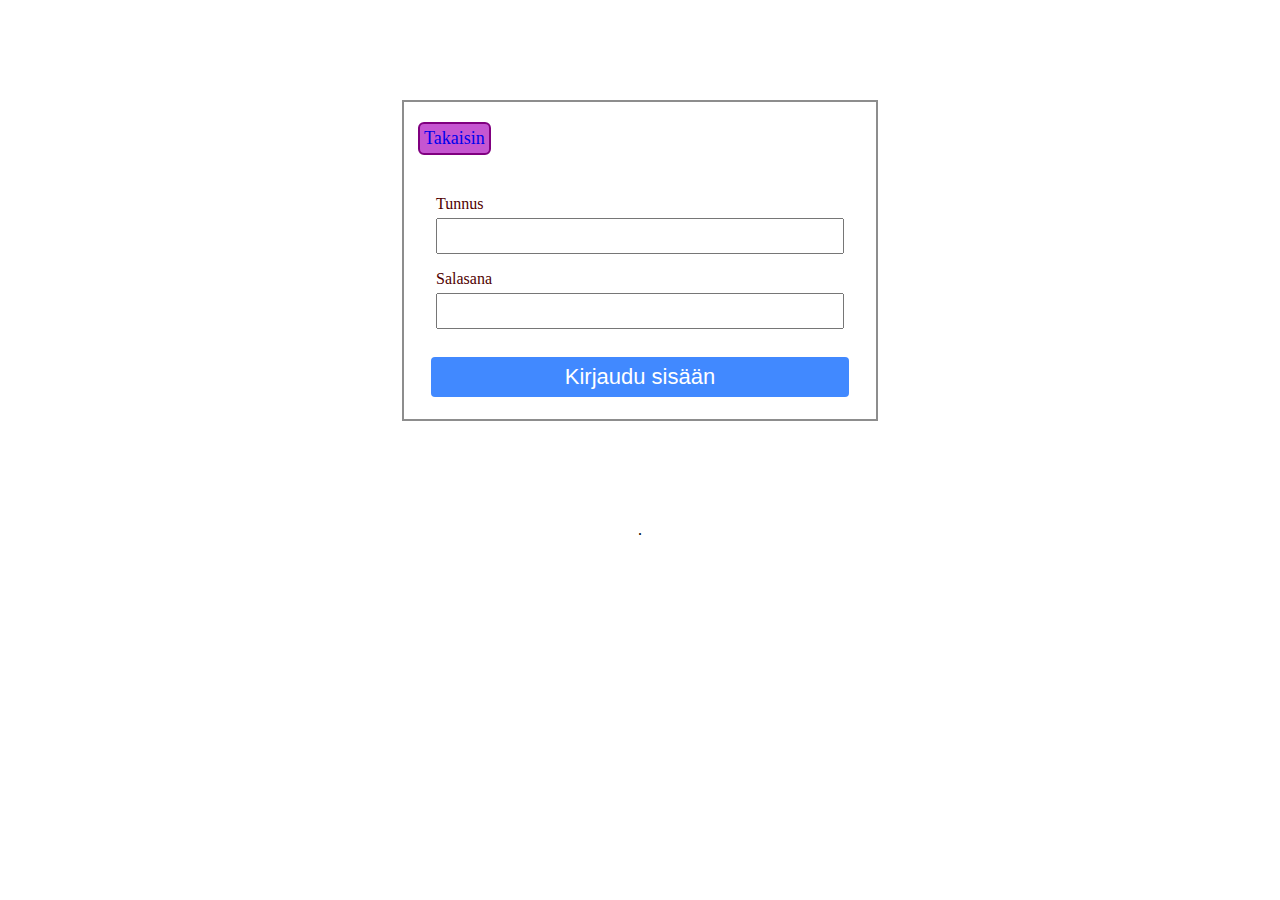
<file: templates/login.html>
<!DOCTYPE html>
<head>
<title>Kirjaudu sisään</title>
<link rel="stylesheet" href="/static/style.css">
</head>
<body style="background-color: white;">

<div id="logArea">
    <a href="/"><div id="return"> Takaisin </a></div>
    <form action="/login" method="POST">
        <div id="textandbox">
            <p style="text-align: left;">Tunnus<br>
            <input id="logbox" type="text" name="username"></p>
            <p style="text-align: left;">Salasana<br>
            <input id="logbox" type="password" name="password"></p>
        </div>
        <input id="login" type="submit" value="Kirjaudu sisään">
    </form>
</div>
</body>
</html>.
</file>
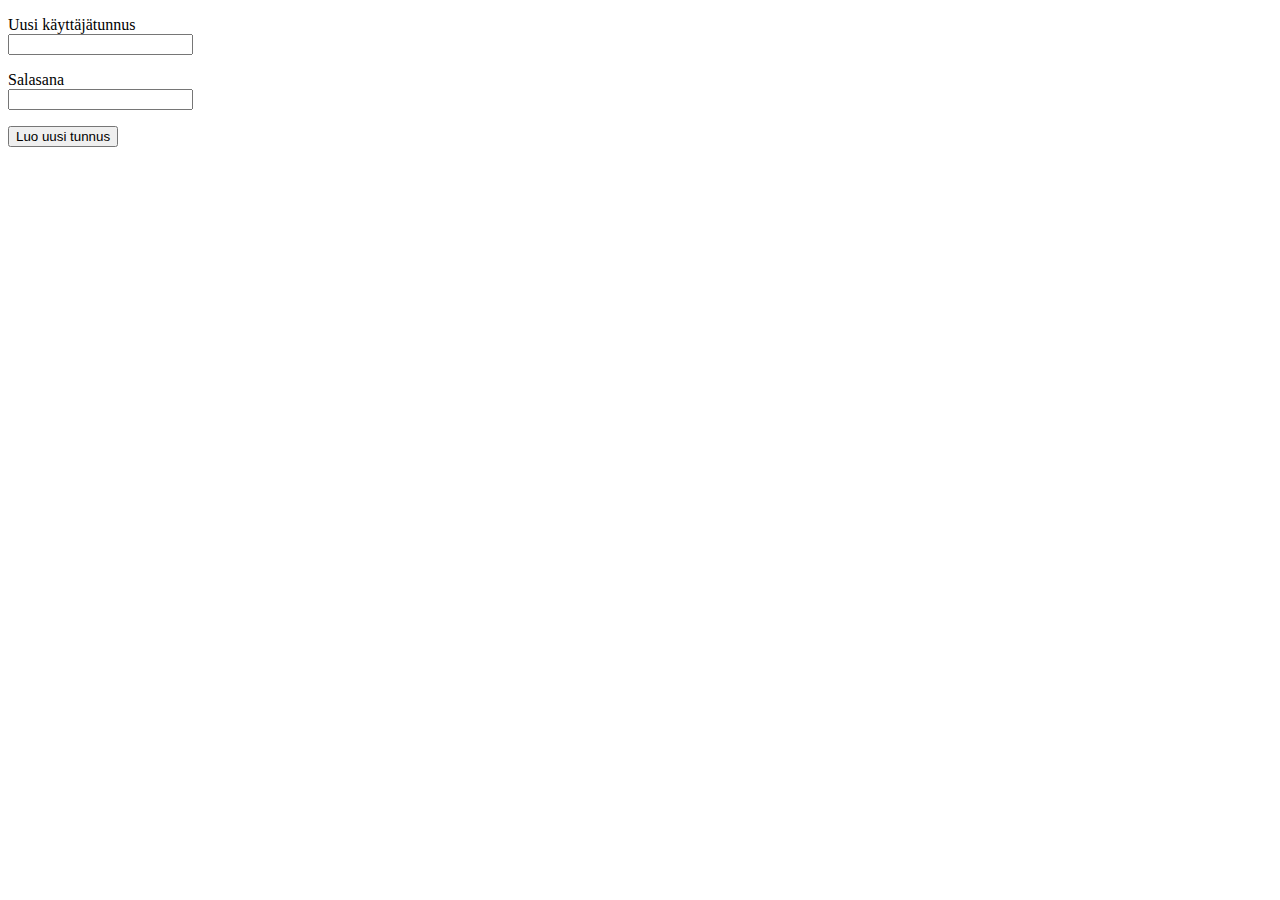
<file: templates/register.html>
<!DOCTYPE html>
<head>
<title>Rekisteröityminen</title>
</head>
<body>
<form action="/commitregister" method="POST">
        <p>Uusi käyttäjätunnus<br>
        <input type="text" name="username"></p>
        <p>Salasana<br>
        <input type="password" name="password"></p>
    <input type="submit" value="Luo uusi tunnus">
</form>
</body>
</html>
</file>
<file: static/style.css>
body {
    background-color: #3eabb3;
    text-align: center;
}

@font-face { font-family: euro; src: url('Eurofont.ttf'); }
@font-face { font-family: varela; src: url('Varela.ttf'); }

h1 {
    color: white;
    font-family: euro, sans-serif;
    font-size: 100px;
    margin-bottom: 15px;
    margin-top: 20px;
}

td {
    border: solid 1px #e000d9;
    padding: 8px;
}

#table {
    color: white;
    margin: 8% auto auto auto;
}

#players {
    margin-bottom: 15px;
    font-family: varela, sans-serif;
    margin: 20px auto;
}

#player1 {
    margin-bottom: 5px;
    font-size: 75px;
}

#player2 {
    margin-bottom: 5px;
    font-size: 70px;
}

#player3 {
    margin-bottom: 5px;
    font-size: 60px;
}

#player {
    margin-bottom: 10px;
    font-size: 50px;
}

#players a {
    color: white;
    text-decoration: none;
}

#players a:hover {
    color: #e8e8e8;
    text-decoration: underline;
}

#bottom {
    padding-bottom: 130px;
    color: black;
    text-align: center;
    font-size: 15px;
    background-color: #2b7c82;
    bottom: 0;
    left: 0;
    right: 0;
}

#textandbox {
    color: #500000;
    margin: 40px 18px 4px 18px;
}

#logbox {
    color: #000000;
    font-size: 15px;
    margin-top: 5px;
    width: 400px;
    height: 30px;
}

#logArea {
    border: 2px solid #8d8d8d;
    padding: 20px 14px 10px 14px;
    margin: 100px auto;
    width: fit-content;
}

#return {
    background-color: #c556d1;
    color: white;
    font-size: 18px;
    border: 2px solid purple;
    width: fit-content;
    padding: 4px;
    border-radius: 6px;
    text-decoration: none;
}

#return a {
    text-decoration: none;
}

#login {
    background-color: #4189ff;
    color: white;
    font-size: 22px;
    margin: 12px;
    height: 40px;
    width: 418px;
    border: 2px;
    border-radius: 4px;
}

#login:hover {
    background-color: #2f71db;
}

#playerlist {
    text-align:left;
    margin-left: 35%;
    font-size: 24px;
    color: black;
}

#playerlist p {
    margin:10px;
}

#addplayer {
    border: none;
    border-radius: 10px;
    background-color: #b0b0b0;
}

#addplayer:hover {
    background-color: #8a8a8a;
}

#playerlist a {
    color: black;
    text-decoration: none;
}

#playerlist a:hover {
    text-decoration: underline;
}

#matchguesses {
    width: 150px;
    height: 600px;
}
#groupguess {
    font-size: 15px;
    height: 170px;
    width: 210px;
}

#matches {
    margin: auto auto auto 15%;
    float: left;
    padding-bottom: 160px;
}

#match {
    font-size: 18px;
    margin-bottom: 23px;
}

#teams {
    font-family: varela, sans-serif;
    font-size: 26px;
}
#date {
    font-family: varela, sans-serif;
    font-size: 14px;
    color: white;
}
#guessandscore {
    font-size: 20px;
    text-align: left;
}

#rightside {
    float: right;
    margin-left: 65%;
    margin-right: 15%;
    position: absolute;
    font-size: 20px;
}
#groups {
    text-align: left;
}

#finishes {
    text-align: left;
}

#topplayers {
    text-align: left;
    font-size: 22px;
}

.pointingarea {
    font-size: 1.5em;
    display: block;
    width: fit-content;
    line-height: 30px;
    color: white;
    text-align: left;
    padding-top: 30px;
    padding-left: 100px;
}

#tablelink {
    padding: 10px;
    font-size: 24px;
    color: gray;
    text-decoration: none;
    border: 2px solid #e5ffff;;
    border-radius: 40px;
    background-color: #e5ffff;
}
#tablelink:hover {
    background-color: #b9dada;
    border: 2px solid #b9dada;
}
</file>
